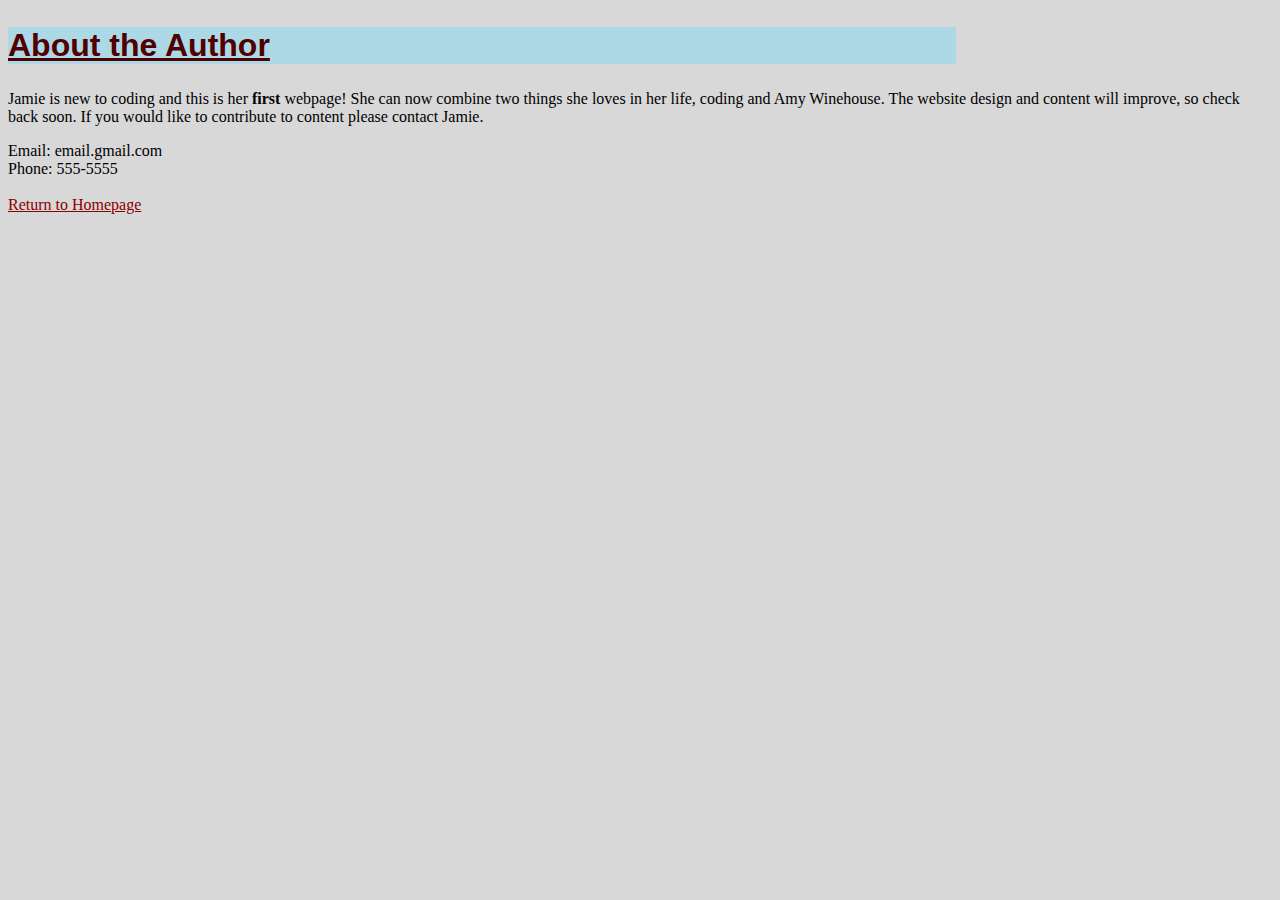
<file: about.html>
<!DOCTYPE html>
<html>
<head>
	<title>About</title>
	<link rel="stylesheet" type="text/css" href="style.css">
</head>
<body>
	<h2 class="title">About the Author</h2>
	<p>Jamie is new to coding and this is her <strong>first</strong> webpage! She can now combine two things she loves in her life, coding and Amy Winehouse. The website design and content will improve, so check back soon. If you would like to contribute to content please contact Jamie.</p>
	Email: email.gmail.com <br>
	Phone: 555-5555<br><br>
	<a href="index.html">Return to Homepage</a>
</body>
</html>
</file>
<file: style.css>
body {
	background: #D8D8D8;
}

#index {
	width: 75%;
	margin: 0 auto;
}
#cover-title {
	max-width: 100%;
	text-align: center;
	font-size:	3em;
	font-family: arial black; 
	font-variant: small-caps;
}
img {
	border: 15px solid black;
	max-width: 100%;
}
#title-image-source {
	font-style: italic;
}
table {
	margin: 20px;
	width: 400px;
	background: #CC33CC;
	border: 1px solid black;
	padding: 30px;
	border-radius: 5px;
	text-align: center;
}
th {
	font-size: 1.5em;
	font-weight: bold;
	padding: 5px;
	background: #404040;
	color: #D8D8D8;
}
tr{
	background: #D8D8D8;
}

a:link {
	color: darkred;
}
/* Can not see red text in my browser */

a:visited {
	color: blue;
}

.title {
	font-size: 2em;	
	font-weight: bold;
	font-family: helvetica;
	text-decoration: underline;	
	width: 75%;
	color: #500000;
	background-color: lightblue;	
}
#competitor {
	max-width: 100%;
	margin-top: 3em;
	margin-right: 2em;
	padding: 1em;
	font-size: 	1em;
	border: dashed 1px darkred;			
}
footer {
	margin-top: 3em;
	text-align: center;
}
@media screen and (max-width: 500px) {
	img {max-width: 25%;
		}
}
@media screen and (max-width: 500px) {
	table {
		margin: 0px;
		padding: 0px;
		}
}
</file>
